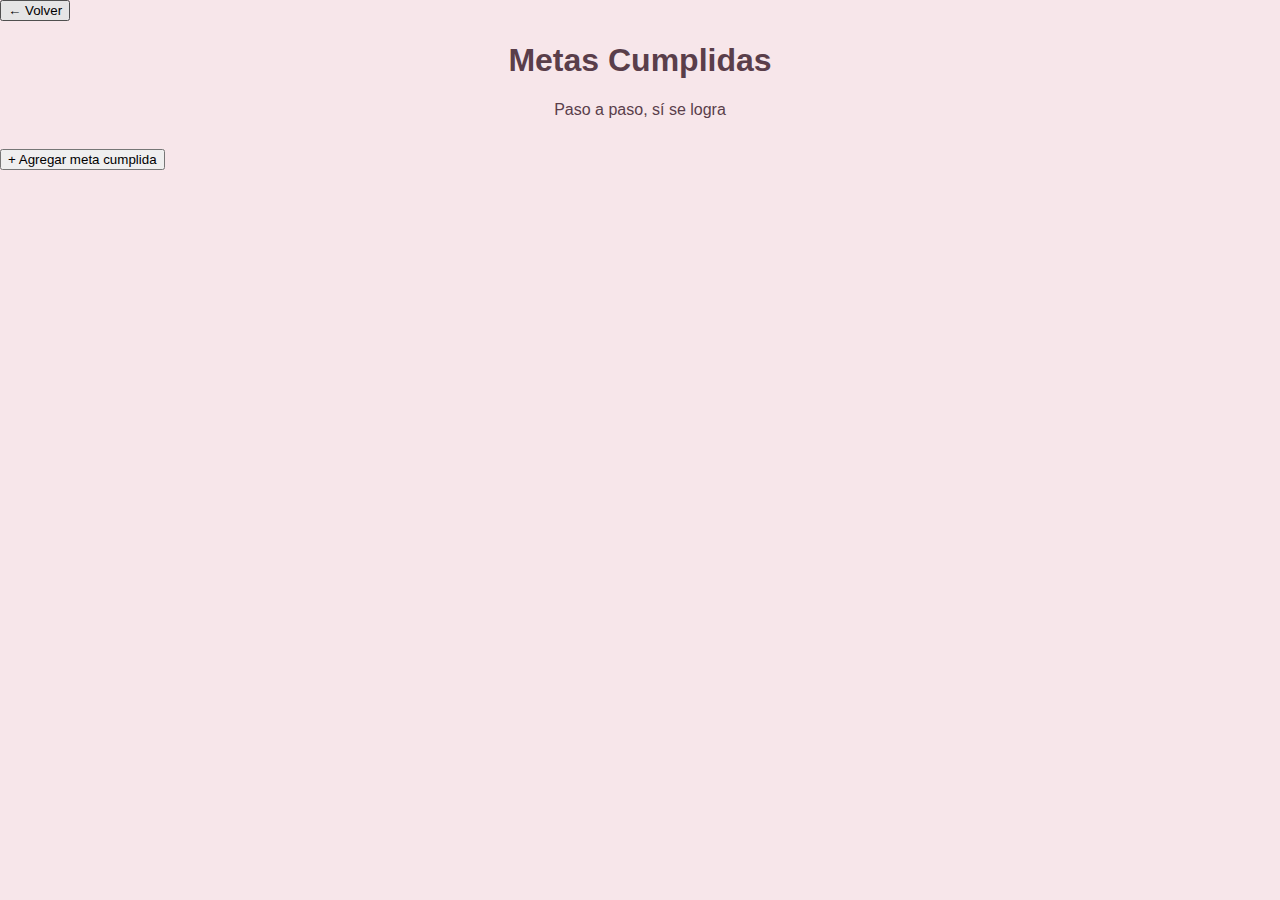
<file: achievements.html>
<!DOCTYPE html>
<html lang="es">
<head>
  <meta charset="UTF-8">
  <title>Metas Cumplidas 2026</title>
  <link rel="stylesheet" href="style.css">
</head>
<body class="achievements">

  <button class="back-btn" onclick="location.href='index.html'">← Volver</button>

  <h1>Metas Cumplidas</h1>
  <p class="subtitle">Paso a paso, sí se logra</p>

  <button onclick="addAchievement()">+ Agregar meta cumplida</button>
  <div class="grid" id="achievementGrid"></div>

  <input type="file" id="achievementInput" accept="image/*" hidden>

  <script src="app.js"></script>
</body>
</html>
</file>
<file: style.css>
body {
  margin: 0;
  font-family: 'Arial', sans-serif;
  background: #f7e6ea;
  color: #5a3e4a;
}

h1, h2 {
  text-align: center;
}

.subtitle {
  text-align: center;
  margin-bottom: 30px;
}

#login {
  height: 100vh;
  display: flex;
  flex-direction: column;
  justify-content: center;
  align-items: center;
}

#login input {
  padding: 10px;
  border-radius: 20px;
  border: none;
  margin-bottom: 10px;
}

#login button {
  padding: 10px 20px;
  border-radius: 20px;
  border: none;
  background: pink;
  cursor: pointer;
}

.crown-btn {
  position: fixed;
  top: 20px;
  right: 20px;
  font-size: 28px;
  background: #ffd1dc;
  border: none;
  border-radius: 50%;
  padding: 10px 14px;
  cursor: pointer;
  box-shadow: 0 5px 15px rgba(0,0,0,.2);
  z-index: 999;
}

.category {
  margin: 40px;
}

.category button {
  background: #ffd1dc;
  border: none;
  padding: 8px 15px;
  border-radius: 20px;
  cursor: pointer;
}

.grid {
  display: flex;
  flex-wrap: wrap;
  gap: 20px;
  margin-top: 20px;
}

.photo-card {
  background: white;
  padding: 10px;
  border-radius: 15px;
  box-shadow: 0 10px 20px rgba(0,0,0,0.15);
  transform: rotate(-2deg);
  position: relative;
}

.photo-card:nth-child(even) {
  transform: rotate(2deg);
}

.photo-card img {
  width: 180px;
  border-radius: 10px;
}

.delete-btn {
  position: absolute;
  top: 5px;
  right: 8px;
  background: pink;
  border: none;
  border-radius: 50%;
  cursor: pointer;
}

/* Animaciones */
.heart {
  position: fixed;
  bottom: -20px;
  font-size: 22px;
  animation: float 6s linear infinite;
}

@keyframes float {
  from {
    transform: translateY(0);
    opacity: 1;
  }
  to {
    transform: translateY(-100vh);
    opacity: 0;
  }
}
</file>
